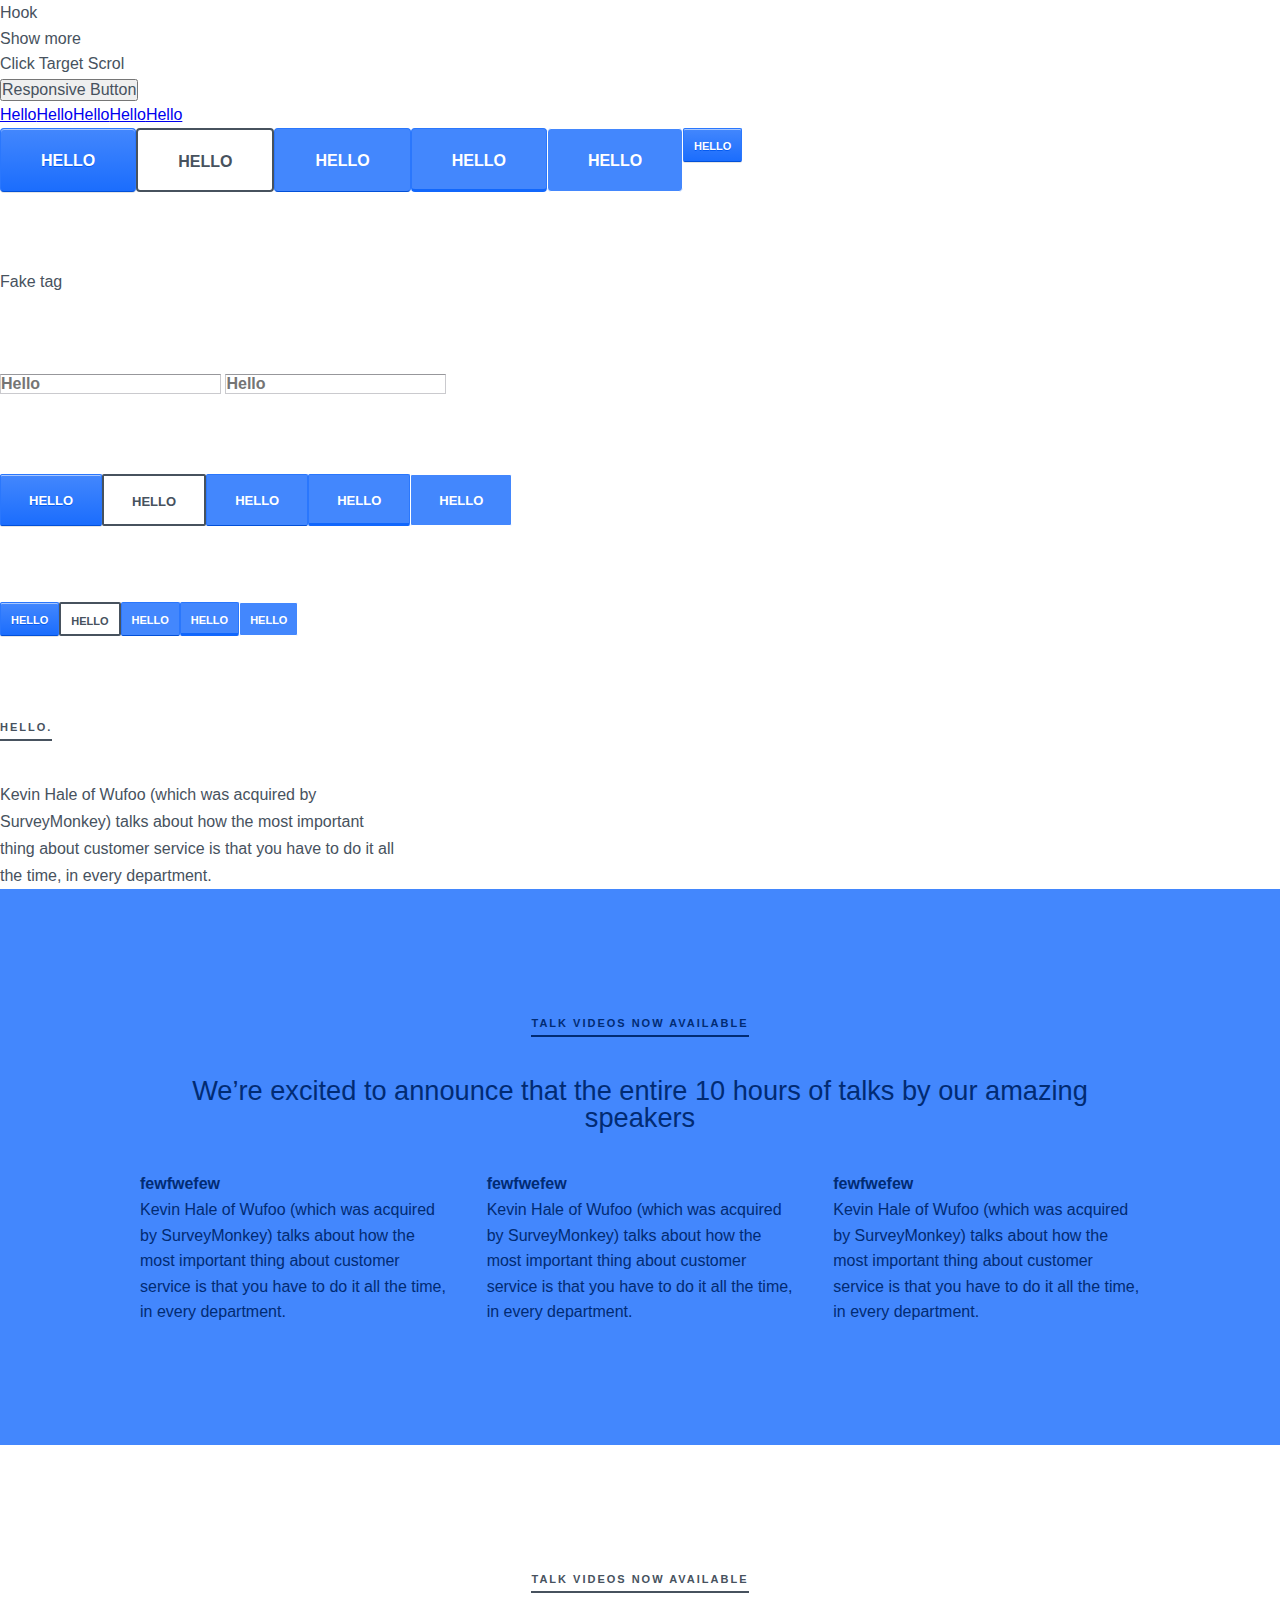
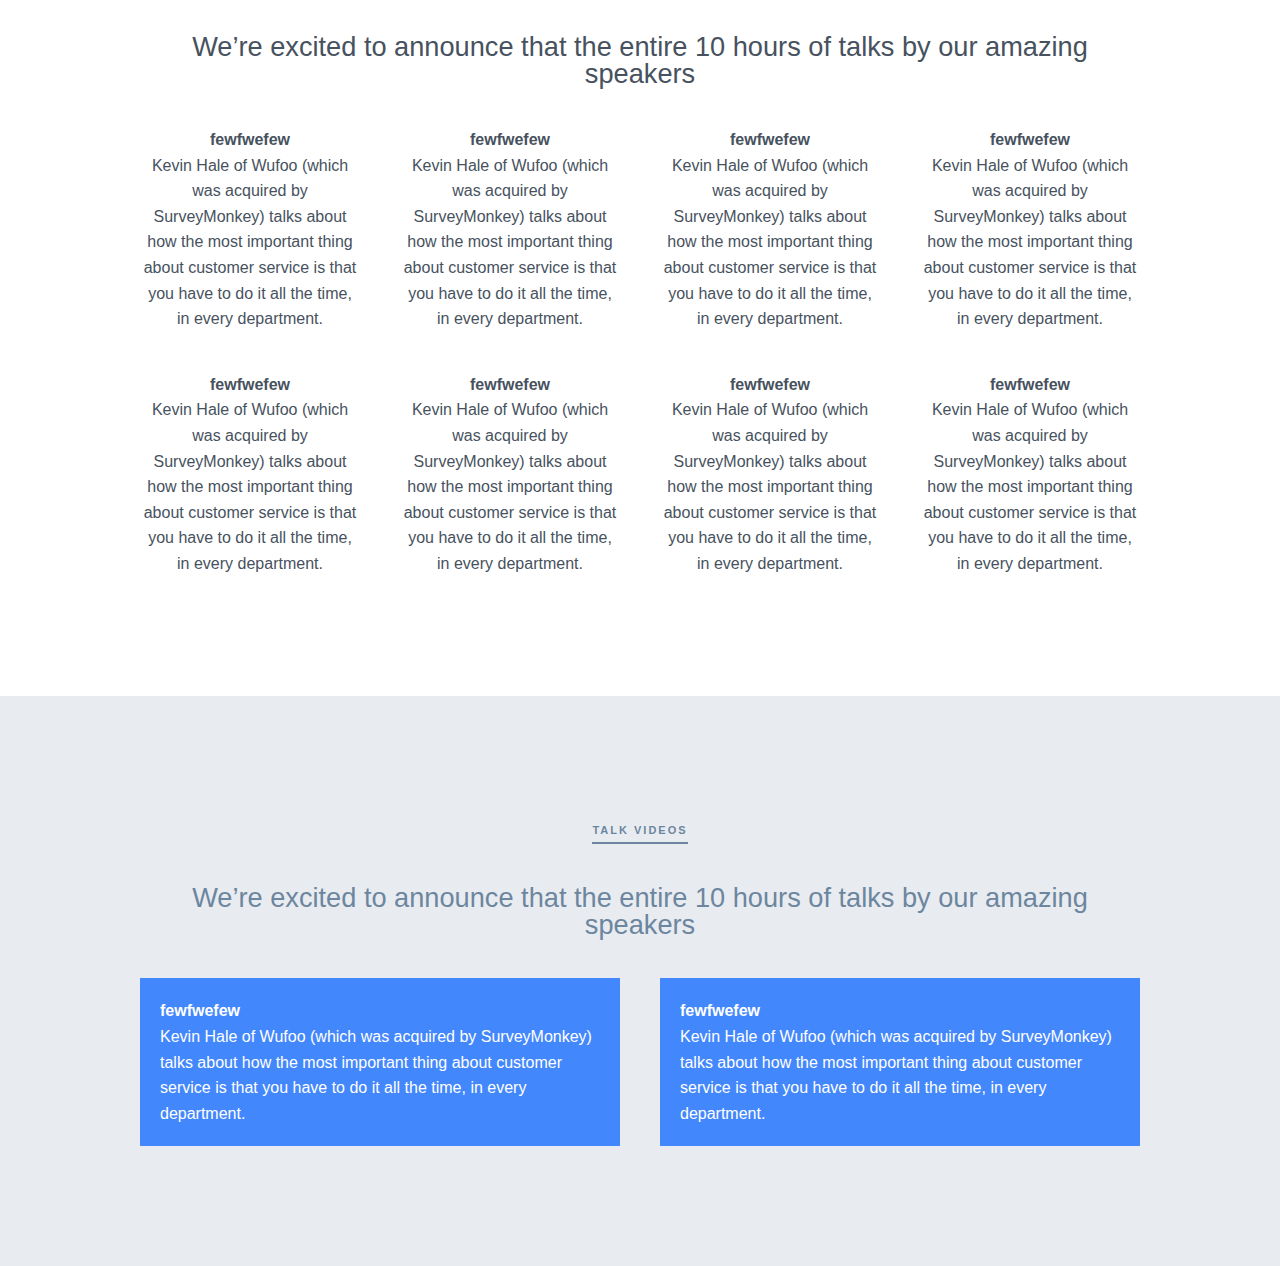
<file: demo.html>
<!DOCTYPE html>
<html>
  <head>
    <meta charset="utf-8">
      <meta http-equiv="X-UA-Compatible" content="IE=edge,chrome=1">
      <title></title>
      <meta name="description" content="">
      <meta name="viewport" content="width=device-width">
    
      <!-- Place favicon.ico and apple-touch-icon.png in the root directory -->
    
      <link rel="stylesheet" href="css/framework.css">
  </head>
  <body class="landing">
    
    <!-- Variables in one external file or at top of relevant files? -->
    <!-- Responsive grids -->
    <!-- Heading size class names. Not hx. FontX? TypeX? -->
    <!-- Background class names. cX? Accent? -->
    <!-- Spacing object. Full list of classes? Placeholders? -->
    <!-- Text align. Just center as its own object?! -->
    <!-- Space variables. $px6? or $space6? -->
    <!-- Where put custom UI styles? Headings, buttons inputs etc. -->
    <!-- Styling based on body class? e.g. style all sections on page -->
    
    <div>
      <span class="js-hoverHook" data-hook="1">Hook</span>
      <span class="invisible js-hoverTarget" data-target="1">Target</span>
    </div>
  
    <div>
      <span class="js-textEdit" data-text="Show less">Show more</span>
    </div>
  
    <div>
      <span class="js-clickFunction" data-target=".js-target" data-class="active">Click</span>
      <span class="js-target">Target</span>
    
      <span class="js-scrollTo" data-target=".js-scrollTo" data-class="active">Scrol</span>
    </div>
  
    <div>
      <button class="btn-sm js-rUI" data-media-sm="sm" data-media-med="med" data-media-med="lg">Responsive Button</button>
    </div>
  
    <div>
      <nav class="inline">
        <li>
          <a href="#">Hello</a>
        </li>
        <a href="#">Hello</a>
        <a href="#">Hello</a>
        <a href="#">Hello</a>
        <a href="#">Hello</a>
      </nav>
    </div>
  
    <nav class="inline">
      <a href="#" class="btn1 btn-1">Hello</a>
      <a href="#" class="btn1 btn-2">Hello</a>
      <a href="#" class="btn1 btn-3">Hello</a>
      <a href="#" class="btn1 btn-4">Hello</a>
      <a href="#" class="btn1 btn-5">Hello</a>
      <a href="#" class="btn6 btn-1">Hello</a>
    </nav>
  
    <br>
    <br>
    <br>
  
    <nav class="inline">
      <fuck>Fake tag</fuck>
    </nav>
  
    <br>
    <br>
    <br>
  
    <nav>
      <input type="text" class="input2 input-1" placeholder="Hello">
      <input type="text" class="input2 input-1" placeholder="Hello">
    </nav>
  
    <br>
    <br>
    <br>
  
    <nav class="inline">
      <a href="#" class="btn2 btn-1">Hello</a>
      <a href="#" class="btn2 btn-2">Hello</a>
      <a href="#" class="btn2 btn-3">Hello</a>
      <a href="#" class="btn2 btn-4">Hello</a>
      <a href="#" class="btn2 btn-5">Hello</a>
    </nav>
  
    <br>
    <br>
    <br>
  
    <nav class="inline">
      <a href="#" class="btn3 btn-1">Hello</a>
      <a href="#" class="btn3 btn-2">Hello</a>
      <a href="#" class="btn3 btn-3">Hello</a>
      <a href="#" class="btn3 btn-4">Hello</a>
      <a href="#" class="btn3 btn-5">Hello</a>
    </nav>
  
    <br>
    <br>
    <br>
  
    <div style="width: 400px;">
      <h1>Hello.</h1>
      <p style="line-height: 1.7">Kevin Hale of Wufoo (which was acquired by SurveyMonkey) talks about how the most important thing about customer service is that you have to do it all the time, in every department.</p>
    </div>
  
    <section class="c1">
      <div class="pageWrap">
        <hgroup class="center">
          <h1>Talk videos now available</h1>
          <h2>We’re excited to announce that the entire 10 hours of talks by our amazing speakers </h2>
        </hgroup>
        <div class="grid-3">
          <div>
            <p><strong>fewfwefew</strong></p>
            <p>Kevin Hale of Wufoo (which was acquired by SurveyMonkey) talks about how the most important thing about customer service is that you have to do it all the time, in every department.</p>
          </div>
          <div>
            <p><strong>fewfwefew</strong></p>
            <p>Kevin Hale of Wufoo (which was acquired by SurveyMonkey) talks about how the most important thing about customer service is that you have to do it all the time, in every department.</p>
          </div>
          <div>
            <p><strong>fewfwefew</strong></p>
            <p>Kevin Hale of Wufoo (which was acquired by SurveyMonkey) talks about how the most important thing about customer service is that you have to do it all the time, in every department.</p>
          </div>
        </div>
      </div>
    </section>
    
    <section class="center white">
      <div class="pageWrap">
        <hgroup>
          <h1>Talk videos now available</h1>
          <h2>We’re excited to announce that the entire 10 hours of talks by our amazing speakers </h2>
        </hgroup>
        <div class="grid-4">
          <div>
            <p><strong>fewfwefew</strong></p>
            <p>Kevin Hale of Wufoo (which was acquired by SurveyMonkey) talks about how the most important thing about customer service is that you have to do it all the time, in every department.</p>
          </div>
          <div>
            <p><strong>fewfwefew</strong></p>
            <p>Kevin Hale of Wufoo (which was acquired by SurveyMonkey) talks about how the most important thing about customer service is that you have to do it all the time, in every department.</p>
          </div>
          <div>
            <p><strong>fewfwefew</strong></p>
            <p>Kevin Hale of Wufoo (which was acquired by SurveyMonkey) talks about how the most important thing about customer service is that you have to do it all the time, in every department.</p>
          </div>
          <div>
            <p><strong>fewfwefew</strong></p>
            <p>Kevin Hale of Wufoo (which was acquired by SurveyMonkey) talks about how the most important thing about customer service is that you have to do it all the time, in every department.</p>
          </div>
          <div>
            <p><strong>fewfwefew</strong></p>
            <p>Kevin Hale of Wufoo (which was acquired by SurveyMonkey) talks about how the most important thing about customer service is that you have to do it all the time, in every department.</p>
          </div>
          <div>
            <p><strong>fewfwefew</strong></p>
            <p>Kevin Hale of Wufoo (which was acquired by SurveyMonkey) talks about how the most important thing about customer service is that you have to do it all the time, in every department.</p>
          </div>
          <div>
            <p><strong>fewfwefew</strong></p>
            <p>Kevin Hale of Wufoo (which was acquired by SurveyMonkey) talks about how the most important thing about customer service is that you have to do it all the time, in every department.</p>
          </div>
          <div>
            <p><strong>fewfwefew</strong></p>
            <p>Kevin Hale of Wufoo (which was acquired by SurveyMonkey) talks about how the most important thing about customer service is that you have to do it all the time, in every department.</p>
          </div>
        </div>
      </div>
    </section>
    
    <section class="c4">
      <div class="pageWrap">
        <hgroup class="center">
          <h1>Talk videos</h1>
          <h2>We’re excited to announce that the entire 10 hours of talks by our amazing speakers </h2>
        </hgroup>
        <div class="grid-2">
          <div>
            <div class="accent pa3">
              <p><strong>fewfwefew</strong></p>
              <p>Kevin Hale of Wufoo (which was acquired by SurveyMonkey) talks about how the most important thing about customer service is that you have to do it all the time, in every department.</p>
            </div>
          </div>
          <div>
            <div class="accent pa3">
              <p><strong>fewfwefew</strong></p>
              <p>Kevin Hale of Wufoo (which was acquired by SurveyMonkey) talks about how the most important thing about customer service is that you have to do it all the time, in every department.</p>
            </div>
          </div>
        </div>
      </div>
    </section>
    
    <script src="http://ajax.googleapis.com/ajax/libs/jquery/1.9.1/jquery.min.js"></script>
    <script src="js/objects/textEdit.js"></script>
    <script src="js/objects/hoverHook.js"></script>
    <script src="js/objects/clickFunction.js"></script>
    <script src="js/objects/responsiveUI.js"></script>
    <script src="js/main.js"></script>
  </body>
</html>
</file>
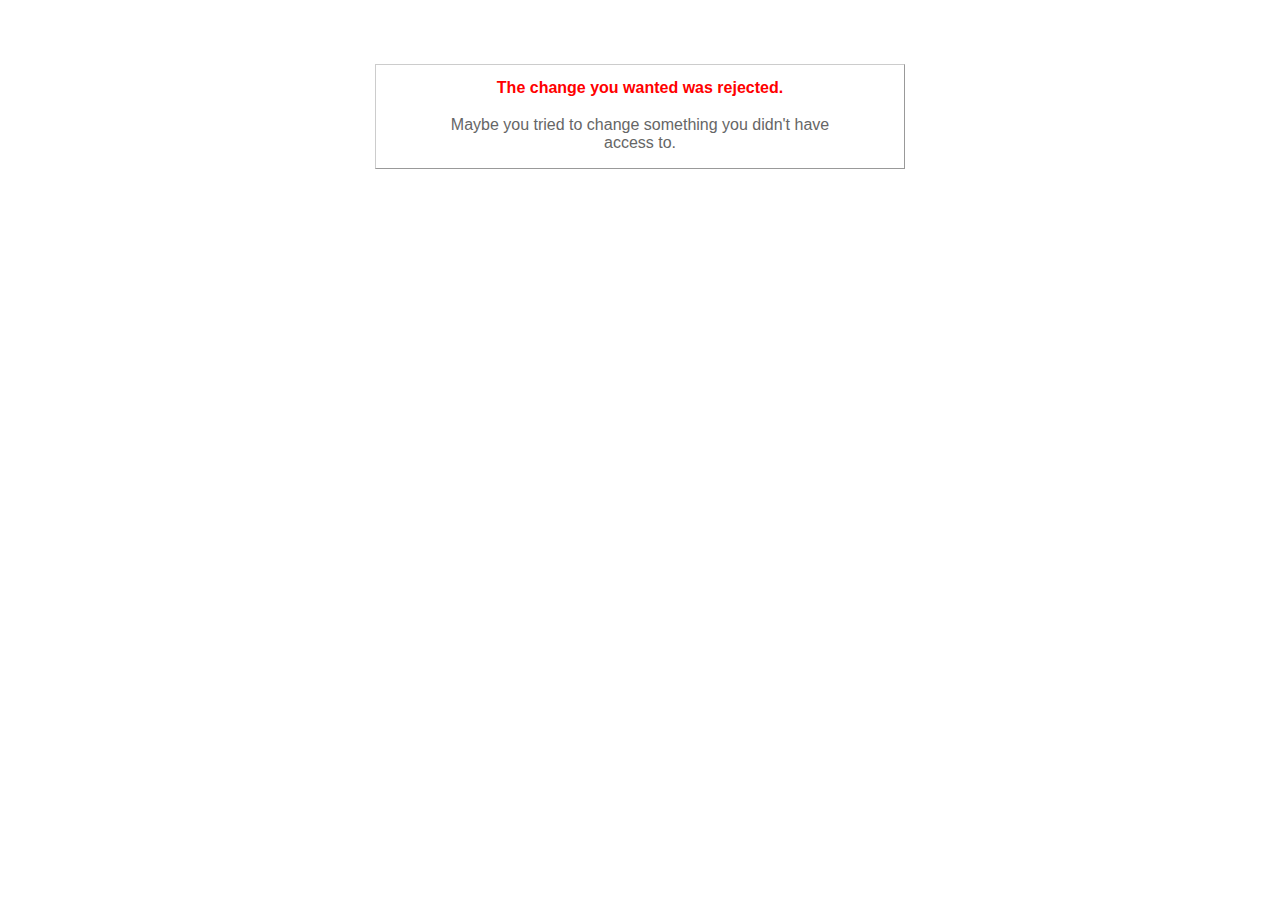
<file: public/422.html>
<!DOCTYPE html>
<html>
<head>
  <title>The change you wanted was rejected (422)</title>
  <style>
    body { background-color: #fff; color: #666; text-align: center; font-family: arial, sans-serif; }
    div.dialog {
      width: 25em;
      padding: 0 4em;
      margin: 4em auto 0 auto;
      border: 1px solid #ccc;
      border-right-color: #999;
      border-bottom-color: #999;
    }
    h1 { font-size: 100%; color: #f00; line-height: 1.5em; }
  </style>
</head>

<body>
  <!-- This file lives in public/422.html -->
  <div class="dialog">
    <h1>The change you wanted was rejected.</h1>
    <p>Maybe you tried to change something you didn't have access to.</p>
  </div>
</body>
</html>
</file>
<file: css/framework.css>
/*! normalize.css v2.1.3 | MIT License | git.io/normalize */
/* ==========================================================================
   HTML5 display definitions
   ========================================================================== */
/**
 * Correct `block` display not defined in IE 8/9.
 */
article,
aside,
details,
figcaption,
figure,
footer,
header,
hgroup,
main,
nav,
section,
summary {
  display: block; }

/**
 * Correct `inline-block` display not defined in IE 8/9.
 */
audio,
canvas,
video {
  display: inline-block; }

/**
 * Prevent modern browsers from displaying `audio` without controls.
 * Remove excess height in iOS 5 devices.
 */
audio:not([controls]) {
  display: none;
  height: 0; }

/**
 * Address `[hidden]` styling not present in IE 8/9.
 * Hide the `template` element in IE, Safari, and Firefox < 22.
 */
[hidden],
template {
  display: none; }

/* ==========================================================================
   Base
   ========================================================================== */
/**
 * 1. Set default font family to sans-serif.
 * 2. Prevent iOS text size adjust after orientation change, without disabling
 *    user zoom.
 */
html {
  font-family: sans-serif;
  /* 1 */
  -ms-text-size-adjust: 100%;
  /* 2 */
  -webkit-text-size-adjust: 100%;
  /* 2 */ }

/**
 * Remove default margin.
 */
body {
  margin: 0; }

/* ==========================================================================
   Links
   ========================================================================== */
/**
 * Remove the gray background color from active links in IE 10.
 */
a {
  background: transparent; }

/**
 * Address `outline` inconsistency between Chrome and other browsers.
 */
a:focus {
  outline: thin dotted; }

/**
 * Improve readability when focused and also mouse hovered in all browsers.
 */
a:active,
a:hover {
  outline: 0; }

/* ==========================================================================
   Typography
   ========================================================================== */
/**
 * Address variable `h1` font-size and margin within `section` and `article`
 * contexts in Firefox 4+, Safari 5, and Chrome.
 */
h1 {
  font-size: 2em;
  margin: 0.67em 0; }

/**
 * Address styling not present in IE 8/9, Safari 5, and Chrome.
 */
abbr[title] {
  border-bottom: 1px dotted; }

/**
 * Address style set to `bolder` in Firefox 4+, Safari 5, and Chrome.
 */
b,
strong {
  font-weight: bold; }

/**
 * Address styling not present in Safari 5 and Chrome.
 */
dfn {
  font-style: italic; }

/**
 * Address differences between Firefox and other browsers.
 */
hr {
  -moz-box-sizing: content-box;
  box-sizing: content-box;
  height: 0; }

/**
 * Address styling not present in IE 8/9.
 */
mark {
  background: #ff0;
  color: #000; }

/**
 * Correct font family set oddly in Safari 5 and Chrome.
 */
code,
kbd,
pre,
samp {
  font-family: monospace, serif;
  font-size: 1em; }

/**
 * Improve readability of pre-formatted text in all browsers.
 */
pre {
  white-space: pre-wrap; }

/**
 * Set consistent quote types.
 */
q {
  quotes: "\201C" "\201D" "\2018" "\2019"; }

/**
 * Address inconsistent and variable font size in all browsers.
 */
small {
  font-size: 80%; }

/**
 * Prevent `sub` and `sup` affecting `line-height` in all browsers.
 */
sub,
sup {
  font-size: 75%;
  line-height: 0;
  position: relative;
  vertical-align: baseline; }

sup {
  top: -0.5em; }

sub {
  bottom: -0.25em; }

/* ==========================================================================
   Embedded content
   ========================================================================== */
/**
 * Remove border when inside `a` element in IE 8/9.
 */
img {
  border: 0; }

/**
 * Correct overflow displayed oddly in IE 9.
 */
svg:not(:root) {
  overflow: hidden; }

/* ==========================================================================
   Figures
   ========================================================================== */
/**
 * Address margin not present in IE 8/9 and Safari 5.
 */
figure {
  margin: 0; }

/* ==========================================================================
   Forms
   ========================================================================== */
/**
 * Define consistent border, margin, and padding.
 */
fieldset {
  border: 1px solid #c0c0c0;
  margin: 0 2px;
  padding: 0.35em 0.625em 0.75em; }

/**
 * 1. Correct `color` not being inherited in IE 8/9.
 * 2. Remove padding so people aren't caught out if they zero out fieldsets.
 */
legend {
  border: 0;
  /* 1 */
  padding: 0;
  /* 2 */ }

/**
 * 1. Correct font family not being inherited in all browsers.
 * 2. Correct font size not being inherited in all browsers.
 * 3. Address margins set differently in Firefox 4+, Safari 5, and Chrome.
 */
button,
input,
select,
textarea {
  font-family: inherit;
  /* 1 */
  font-size: 100%;
  /* 2 */
  margin: 0;
  /* 3 */ }

/**
 * Address Firefox 4+ setting `line-height` on `input` using `!important` in
 * the UA stylesheet.
 */
button,
input {
  line-height: normal; }

/**
 * Address inconsistent `text-transform` inheritance for `button` and `select`.
 * All other form control elements do not inherit `text-transform` values.
 * Correct `button` style inheritance in Chrome, Safari 5+, and IE 8+.
 * Correct `select` style inheritance in Firefox 4+ and Opera.
 */
button,
select {
  text-transform: none; }

/**
 * 1. Avoid the WebKit bug in Android 4.0.* where (2) destroys native `audio`
 *    and `video` controls.
 * 2. Correct inability to style clickable `input` types in iOS.
 * 3. Improve usability and consistency of cursor style between image-type
 *    `input` and others.
 */
button,
html input[type="button"],
input[type="reset"],
input[type="submit"] {
  -webkit-appearance: button;
  /* 2 */
  cursor: pointer;
  /* 3 */ }

/**
 * Re-set default cursor for disabled elements.
 */
button[disabled],
html input[disabled] {
  cursor: default; }

/**
 * 1. Address box sizing set to `content-box` in IE 8/9/10.
 * 2. Remove excess padding in IE 8/9/10.
 */
input[type="checkbox"],
input[type="radio"] {
  box-sizing: border-box;
  /* 1 */
  padding: 0;
  /* 2 */ }

/**
 * 1. Address `appearance` set to `searchfield` in Safari 5 and Chrome.
 * 2. Address `box-sizing` set to `border-box` in Safari 5 and Chrome
 *    (include `-moz` to future-proof).
 */
input[type="search"] {
  -webkit-appearance: textfield;
  /* 1 */
  -moz-box-sizing: content-box;
  -webkit-box-sizing: content-box;
  /* 2 */
  box-sizing: content-box; }

/**
 * Remove inner padding and search cancel button in Safari 5 and Chrome
 * on OS X.
 */
input[type="search"]::-webkit-search-cancel-button,
input[type="search"]::-webkit-search-decoration {
  -webkit-appearance: none; }

/**
 * Remove inner padding and border in Firefox 4+.
 */
button::-moz-focus-inner,
input::-moz-focus-inner {
  border: 0;
  padding: 0; }

/**
 * 1. Remove default vertical scrollbar in IE 8/9.
 * 2. Improve readability and alignment in all browsers.
 */
textarea {
  overflow: auto;
  /* 1 */
  vertical-align: top;
  /* 2 */ }

/* ==========================================================================
   Tables
   ========================================================================== */
/**
 * Remove most spacing between table cells.
 */
table {
  border-collapse: collapse;
  border-spacing: 0; }

*,
*:before,
*:after {
  margin: 0;
  padding: 0;
  -webkit-box-sizing: border-box;
  -moz-box-sizing: border-box;
  box-sizing: border-box; }

.btn1, .btn2, .btn3, .btn6 {
  display: inline-block;
  line-height: 1;
  cursor: pointer;
  text-decoration: none;
  white-space: nowrap;
  outline: none;
  vertical-align: top;
  /** Prevent text selection **/
  -webkit-user-select: none;
  -moz-user-select: none;
  -ms-user-select: none;
  -o-user-select: none;
  user-select: none;
  /** Remove tap highlight on iOS **/
  -webkit-tap-highlight-color: rgba(0, 0, 0, 0);
  overflow: hidden; }

.btn1 {
  font-size: 16px;
  height: 64px;
  line-height: 64px;
  padding: 0 40px;
  -webkit-border-radius: 4px 4px 4px 4px;
  -moz-border-radius: 4px 4px 4px 4px;
  border-radius: 4px 4px 4px 4px;
  -khtml-border-radius: 4px 4px 4px 4px; }

.btn2 {
  font-size: 13px;
  height: 52px;
  line-height: 52px;
  padding: 0 28px;
  -webkit-border-radius: 2px 2px 2px 2px;
  -moz-border-radius: 2px 2px 2px 2px;
  border-radius: 2px 2px 2px 2px;
  -khtml-border-radius: 2px 2px 2px 2px; }

.btn3 {
  font-size: 11px;
  height: 34px;
  line-height: 34px;
  padding: 0 10px;
  -webkit-border-radius: 2px 2px 2px 2px;
  -moz-border-radius: 2px 2px 2px 2px;
  border-radius: 2px 2px 2px 2px;
  -khtml-border-radius: 2px 2px 2px 2px; }

.btn6 {
  font-size: 11px;
  height: 34px;
  line-height: 34px;
  padding: 0 10px;
  -webkit-border-radius: 2px 2px 2px 2px;
  -moz-border-radius: 2px 2px 2px 2px;
  border-radius: 2px 2px 2px 2px;
  -khtml-border-radius: 2px 2px 2px 2px; }

.btn-1 {
  border: 1px solid;
  text-transform: uppercase;
  font-weight: bold;
  background-color: #4387fd;
  background-image: -webkit-gradient(linear, 0% 0%, 0% 100%, from(#4387fd), to(#1b6dfd));
  background-image: -webkit-linear-gradient(top, #4387fd, #1b6dfd);
  background-image: -moz-linear-gradient(top, #4387fd, #1b6dfd);
  background-image: -ms-linear-gradient(top, #4387fd, #1b6dfd);
  background-image: -o-linear-gradient(top, #4387fd, #1b6dfd);
  border-color: #2a77fd;
  border-bottom-color: #0250d8;
  color: #fff;
  text-shadow: 0 1px 0 #035af1;
  box-shadow: inset 0 1px 0 #a8c7fe, 0 1px 0 rgba(0, 0, 0, 0.1); }
  .btn-1:hover {
    background-color: #4387fd;
    background-image: -webkit-gradient(linear, 0% 0%, 0% 100%, from(#4d8dfd), to(#2070fd));
    background-image: -webkit-linear-gradient(top, #4d8dfd, #2070fd);
    background-image: -moz-linear-gradient(top, #4d8dfd, #2070fd);
    background-image: -ms-linear-gradient(top, #4d8dfd, #2070fd);
    background-image: -o-linear-gradient(top, #4d8dfd, #2070fd);
    border-color: #0250d8; }

.btn-2 {
  border: 2px solid;
  text-transform: uppercase;
  font-weight: bold;
  border-color: #47525e;
  color: #47525e; }

.btn-3 {
  border: 1px solid;
  text-transform: uppercase;
  font-weight: bold;
  background: #4387fd;
  border-color: #2a77fd;
  border-bottom-color: #0250d8;
  color: #fff; }
  .btn-3:hover {
    background: #4d8dfd;
    border-color: #0250d8; }

.btn-4 {
  border: 1px solid;
  text-transform: uppercase;
  font-weight: bold;
  background: #4387fd;
  border-color: #2a77fd;
  border-bottom-color: #1167fc;
  border-bottom-width: 3px;
  color: #fff; }
  .btn-4:hover {
    background: #4d8dfd;
    border-color: #035af1; }

.btn-5 {
  border: 1px solid;
  text-transform: uppercase;
  font-weight: bold;
  background: #4387fd;
  color: #fff; }
  .btn-5:hover {
    background: #4d8dfd; }

.input1 {
  width: 100%;
  outline: none;
  -webkit-tap-highlight-color: rgba(0, 0, 0, 0);
  -webkit-appearance: none;
  padding: 0 10px; }

.input1 {
  height: 64px;
  line-height: 64px;
  -webkit-border-radius: 4px 4px 4px 4px;
  -moz-border-radius: 4px 4px 4px 4px;
  border-radius: 4px 4px 4px 4px;
  -khtml-border-radius: 4px 4px 4px 4px; }

.input-1 {
  border: 1px solid #cacace;
  border-top-color: #97979b;
  font-weight: bold; }

.input-2 {
  border: 1px solid #cacace;
  border-top-color: #97979b;
  font-weight: bold; }

h1, h2, h3, h4, h5, h6 {
  font-size: 100%;
  margin: 0; }

html {
  font-size: 16px;
  line-height: 1.6; }

body, html, input, button, textarea, select {
  font-family: "proxima nova", "Helvetica Neue", arial, sans-serif;
  -webkit-font-smoothing: antialiased;
  -moz-osx-font-smoothing: grayscale;
  text-rendering: optimizeLegibility;
  color: #47525e; }

.type1 {
  font-size: 2.2rem;
  font-size: 2.2rem;
  line-height: 2.2rem; }

.type2, .landing h2 {
  font-size: 1.7rem;
  font-size: 1.7rem;
  line-height: 1.7rem; }

.type3 {
  font-size: 11px;
  font-size: 11px;
  line-height: 11px; }

.type4 {
  font-size: 1rem;
  font-size: 1rem;
  line-height: 1rem; }

.type5 {
  font-size: 0.85rem;
  font-size: 0.85rem;
  line-height: 0.85rem; }

.type6 {
  font-size: 0.7rem;
  font-size: 0.7rem;
  line-height: 0.7rem; }

.type-thin, .landing h2 {
  font-weight: 400; }

.type-underline, .landing h1 {
  display: inline-block;
  font-size: 11px;
  text-transform: uppercase;
  letter-spacing: 2px;
  padding-bottom: 2px;
  border-bottom: 2px solid; }

.c1 {
  background: #4387fd;
  color: #012b73; }

.c2 {
  background: #ff4166;
  color: #740017; }

.c3 {
  background: #47525e;
  color: #afb8c2; }

.c4 {
  background: #e8ecf0;
  color: #6d869f; }

.c6 {
  background: #4387fd;
  color: #012b73; }

.accent {
  background: #4387fd;
  color: white; }

.cf:before, [class*="grid-"]:before, .inline:before, .cf:after, [class*="grid-"]:after, .inline:after {
  content: "";
  display: table; }

.cf:after, [class*="grid-"]:after, .inline:after {
  clear: both; }

.pageWrap {
  width: 90%;
  max-width: 1000px;
  margin: 0 auto; }

[class*="grid-"] {
  margin-top: -40px;
  margin-left: -40px; }
  [class*="grid-"] > * {
    float: left;
    margin-top: 40px;
    margin-left: 40px; }

.grid-2 > * {
  width: calc(50% - 40px); }

.grid-3 > * {
  width: calc(33.33% - 40px); }

.grid-4 > * {
  width: calc(25% - 40px); }

.grid-5 > * {
  width: calc(20% - 40px); }

.pa3 {
  padding: 20px; }

.pt6, .landing section {
  padding-top: 120px; }

.pb6, .landing section {
  padding-bottom: 120px; }

.mt4 {
  margin-top: 40px; }

.mb4, .landing h1, .landing h2 {
  margin-bottom: 40px; }

.inline > * {
  float: left; }

.center {
  text-align: center; }

.vertically-center {
  position: relative;
  top: 50%;
  -webkit-transform: translateY(-50%);
  -o-transform: translateY(-50%);
  -moz-transform: translateY(-50%);
  transform: translateY(-50%); }

.hidden {
  display: none !important;
  visibility: hidden; }

.invisible, .wf-loading h1, .wf-loading h2, .wf-loading h3, .wf-loading h4, .wf-loading h5, .wf-loading h6, .wf-loading p, .wf-loading span, .wf-loading a, .wf-loading time, .wf-loading strong, .wf-loading em, .wf-loading b, .wf-loading i {
  visibility: hidden; }

.visuallyhidden {
  border: 0;
  clip: rect(0 0 0 0);
  height: 1px;
  margin: -1px;
  overflow: hidden;
  padding: 0;
  position: absolute;
  width: 1px; }
</file>
